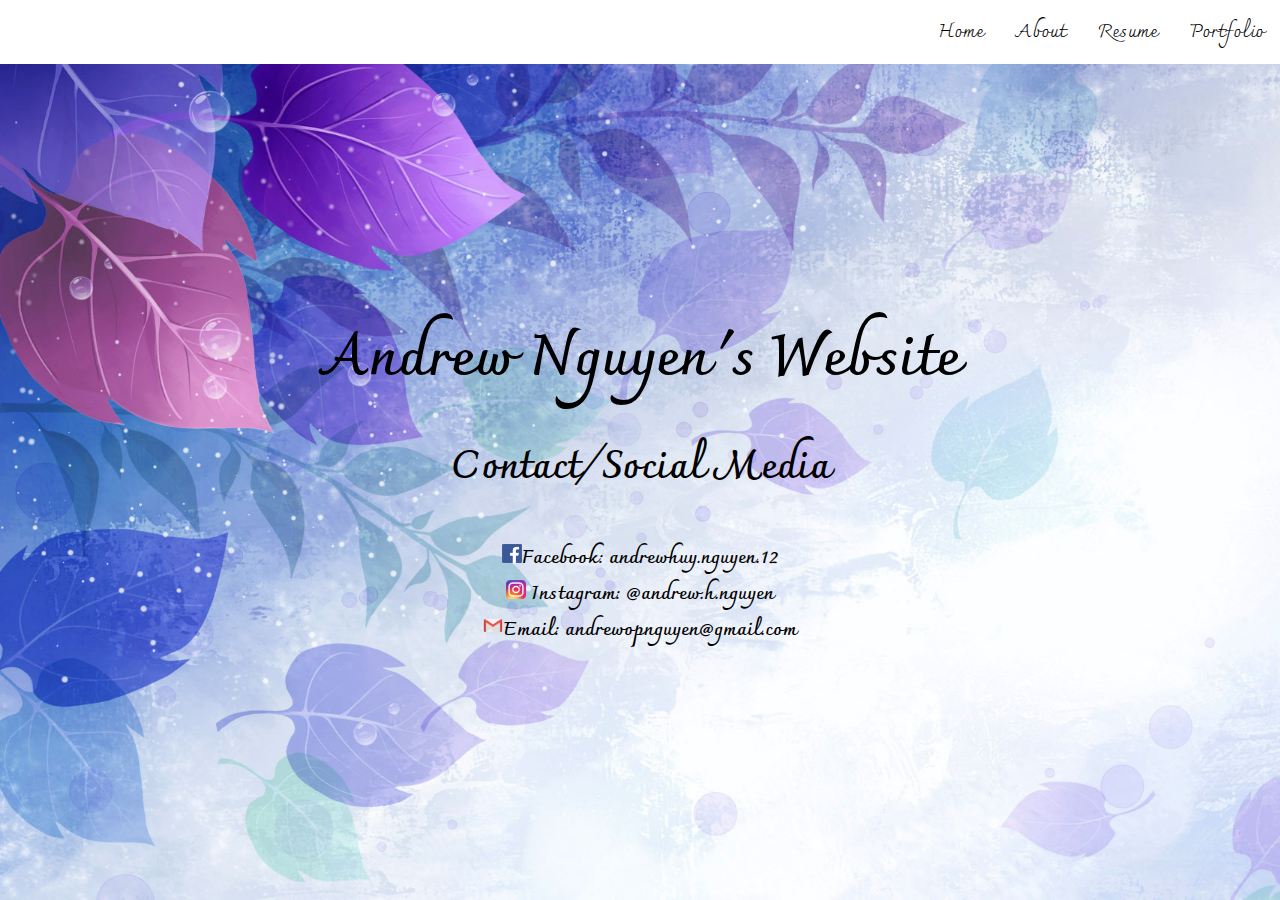
<file: index.html>
<!doctype html>
<html>
    <head>
        <meta charset="utf-8">
        <title id="title">Home</title>
        <link href="index.css" rel="stylesheet" type="text/css">
        <link href="https://fonts.googleapis.com/css?family=Charmonman" rel="stylesheet">
        <link href="https://fonts.googleapis.com/css?family=Ubuntu" rel="stylesheet">
    </head>
    <body>
        <ul id="nav"><!--This is a comment. ul stands for Unordered List.-->
            <li><a href="portfolio.html">Portfolio</a></li>
            <li><a href="resume.html">Resume</a></li>
            <li><a href="about.html">About</a></li>
            <li><a href="index.html">Home</a></li><!--li stands for List Item-->
        </ul>
        <h1><b>Andrew Nguyen's Website</b></h1>
        <h2>Contact/Social Media</h2>
        <div>
            <p><a href="https://www.facebook.com/andrewhuy.nguyen.12"><img src="fbicon.jpg" alt="Facebook" style:"width: 20%"></a><b>Facebook: andrewhuy.nguyen.12<br>
            <a href="https://www.instagram.com/andrew.h.nguyen/"><img src="app-icon2.png" alt="Instagram" style:"width: 20%"></a> Instagram: @andrew.h.nguyen<br>
            <a href="https://mail.gmail.com/"><img src="gmail.png" alt="Gmail" style:"width: 20%"></a>Email: andrewopnguyen@gmail.com</b></p>
        </div>
    </body>
</html>
</file>
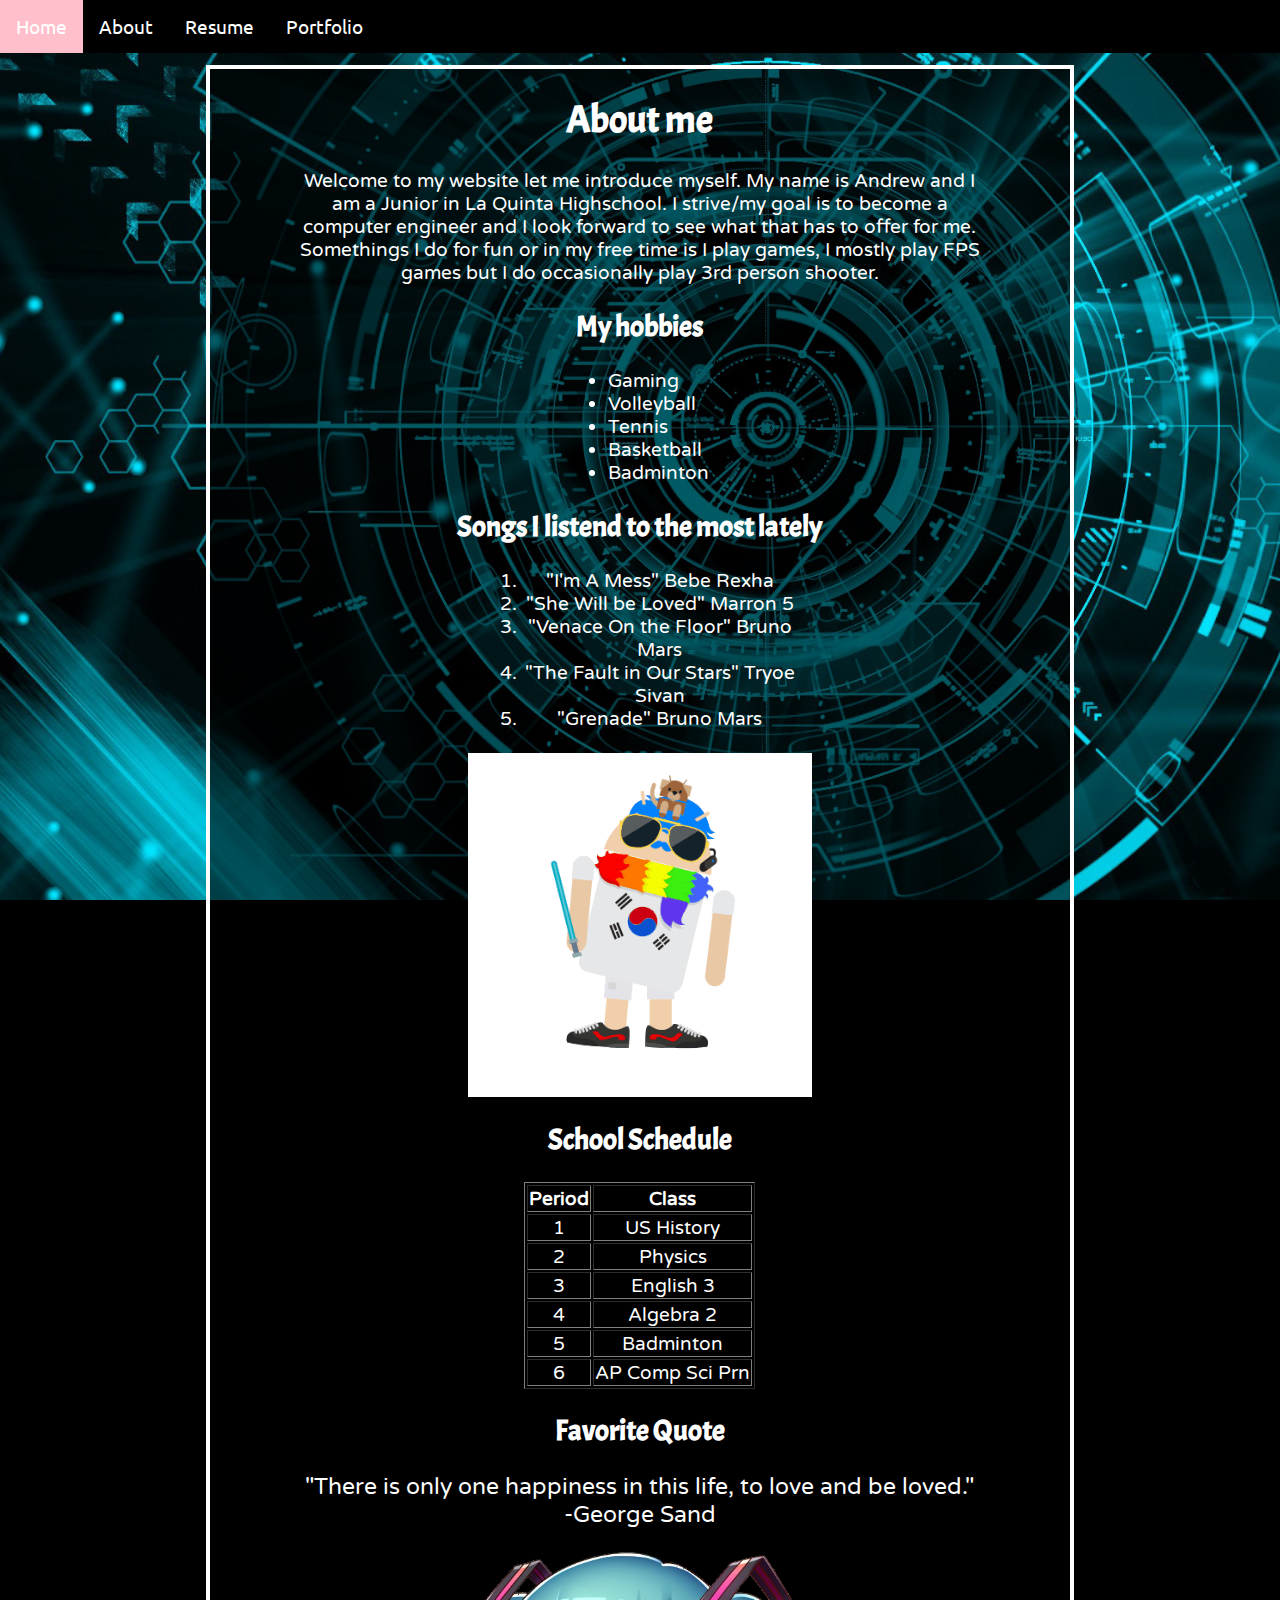
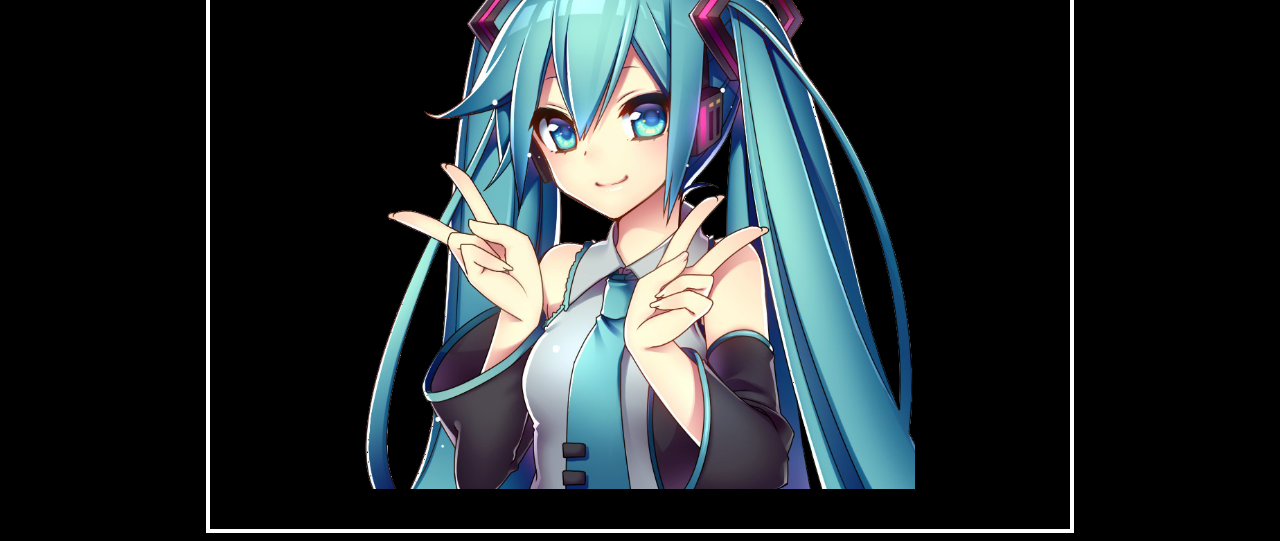
<file: about.html>
<!doctype html>
<html>
    <head>
        <meta charset="utf-8">
        <title>About</title>
        <link href="style.css" rel="stylesheet" type="text/css">
        <link href="https://fonts.googleapis.com/css?family=Varela+Round" rel="stylesheet">
        <link href="https://fonts.googleapis.com/css?family=Acme" rel="stylesheet">
        <link href="https://fonts.googleapis.com/css?family=Ubuntu" rel="stylesheet">
    </head>
    <body>
        <ul id="nav"><!--This is a comment. ul stands for Unordered List.-->
            <li><a href="index.html">Home</a></li><!--li stands for List Item-->
            <li><a href="about.html">About</a></li>
            <li><a href="resume.html">Resume</a></li>
            <li><a href="portfolio.html">Portfolio</a></li>
        </ul>
        <div id="content">
        <div id="help">
        <h1>About me</h1>
        <p>Welcome to my website let me introduce myself. My name is Andrew and I am a Junior in La Quinta Highschool. I strive/my goal is to become a computer engineer and I look forward to see what that has to offer for me. Somethings I do for fun or in my free time is I play games, I mostly play FPS games but I do occasionally play 3rd person shooter.  </p>
        <h2>My hobbies</h2>
        <ul>
            <li>Gaming</li>
            <li>Volleyball</li>
            <li>Tennis</li>
            <li>Basketball</li>
            <li>Badminton</li>
        </ul>
        <h2>Songs I listend to the most lately</h2>
        <ol>
            <li>"I'm A Mess" Bebe Rexha</li>
            <li>"She Will be Loved" Marron 5</li>
            <li>"Venace On the Floor" Bruno Mars</li>
            <li>"The Fault in Our Stars" Tryoe Sivan</li>
            <li>"Grenade" Bruno Mars</li>
        </ol>
        <br>
        <img src="avatar.gif" style="width:50%">
        <h2>School Schedule</h2>
        <table border="1">
            <tr><!--Table row of headings-->
                <th>Period</th>
                <th>Class</th>
            </tr>
            <tr><!--Period 1 Row-->
                <td>1</td>
                <td>US History</td>
            </tr>
            <tr><!--Period 2 Row-->
                <td>2</td>
                <td>Physics</td>
            </tr>
            <tr><!--Period 3 Row-->
                <td>3</td>
                <td>English 3</td>
            </tr>
            <tr><!--Period 4 Row-->
                <td>4</td>
                <td>Algebra 2</td>
            </tr>
            <tr><!--Period 5 Row-->
                <td>5</td>
                <td>Badminton</td>
            </tr>
            <tr><!--Period 6 Row-->
                <td>6</td>
                <td>AP Comp Sci Prn</td>
            </tr>
        </table>
         <h2>Favorite Quote</h2>
            <p style="font-size:120%">"There is only one happiness in this life, to love and be loved." <br>-George Sand</p>
        <img src="Miku.png">   
        </div>
        </div>
    </body>
</html>
</file>
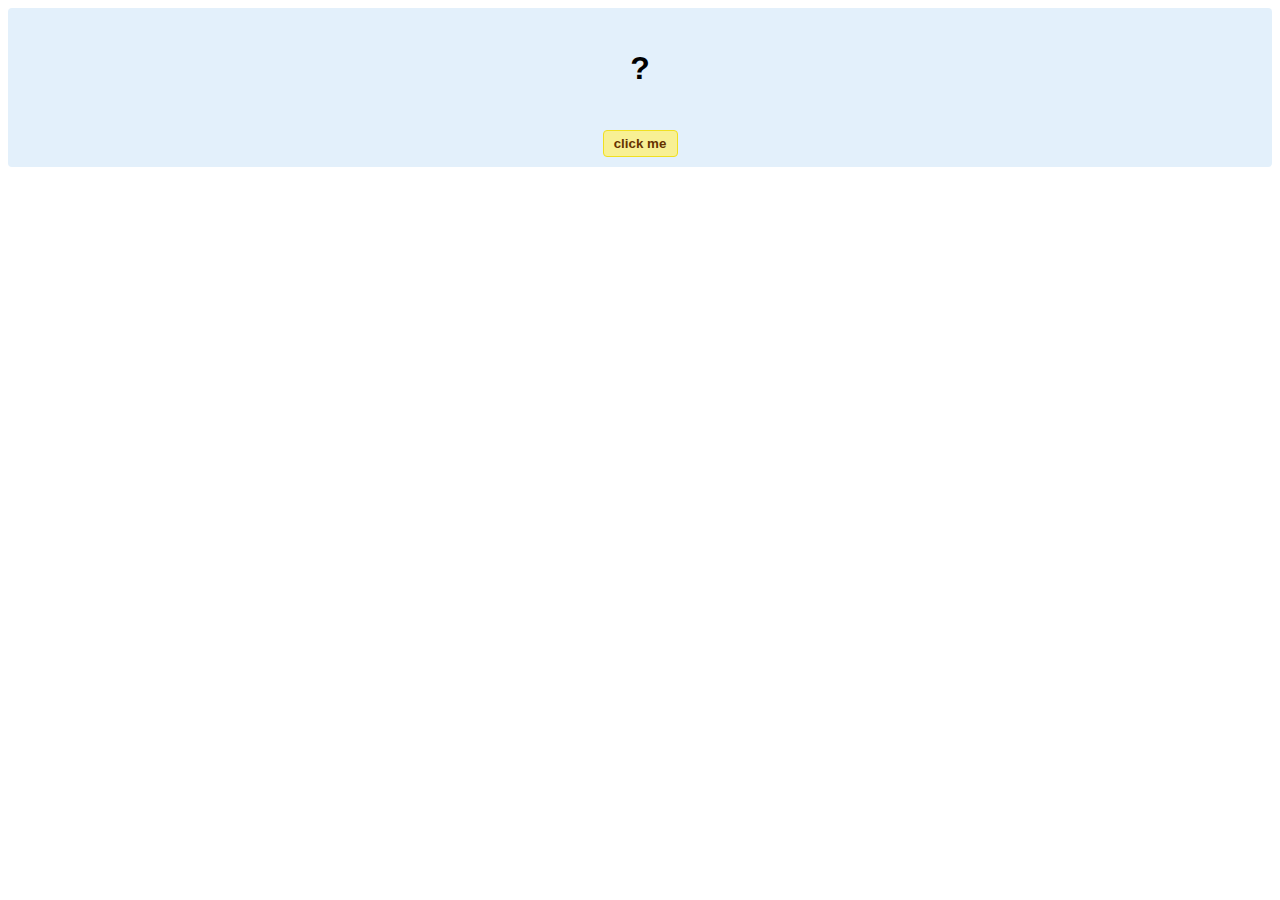
<file: hello-world.html>
<!DOCTYPE html>
<!-- HTML5 Hello world by kirupa - http://www.kirupa.com/html5/getting_your_feet_wet_html5_pg1.htm -->
<html lang="en-us">

<head>
<meta charset="utf-8">
<title>Hello...</title>
<style type="text/css">
#mainContent {
	font-family: Arial, Helvetica, sans-serif;
	font-size: xx-large;
	font-weight: bold;
	background-color: #E3F0FB;
	border-radius: 4px;
	padding: 10px;
	text-align: center;
}
.buttonStyle {
	border-radius: 4px;
	border: thin solid #F0E020;
	padding: 5px;
	background-color: #F8F094;
	font-family: "Segoe UI", Tahoma, Geneva, Verdana, sans-serif;
	font-weight: bold;
	color: #663300;
	width: 75px;
}

.buttonStyle:hover {
	border: thin solid #FFCC00;
	background-color: #FCF9D6;
	color: #996633;
	cursor: pointer;
}
.buttonStyle:active {
	border: thin solid #99CC00;
	background-color: #F5FFD2;
	color: #669900;
	cursor: pointer;
}

</style>
</head>

<body>
<div id="mainContent">
<p id="helloText">?</p>
<button id="clickButton" class="buttonStyle">click me</button>
</div>
<script> 
var myButton = document.getElementById("clickButton");
var myText = document.getElementById("helloText");

myButton.addEventListener('click', doSomething, false)

function doSomething() {
	myText.textContent = "hello, world!";
}
</script>

</body>
</html>
</file>
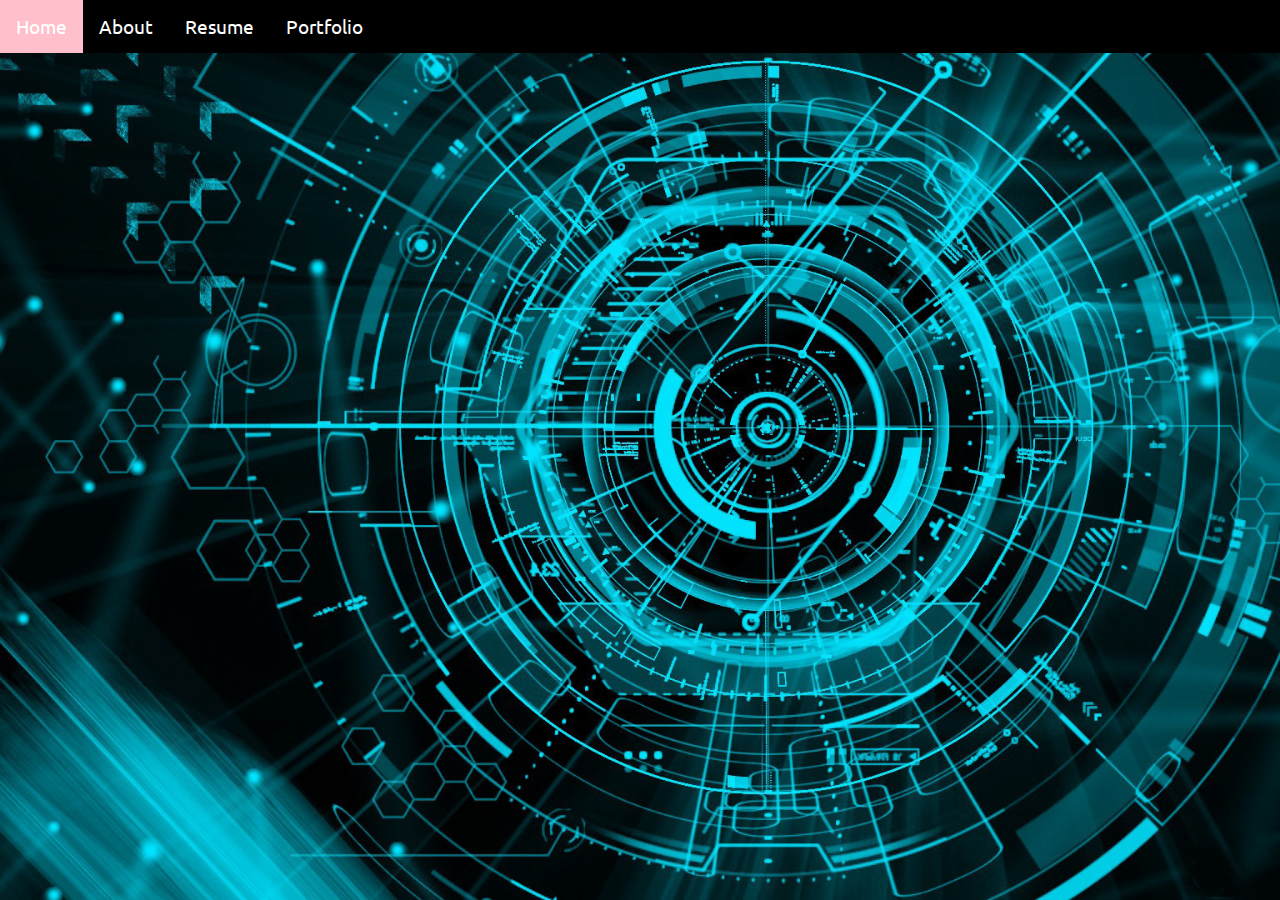
<file: portfolio.html>
<!doctype html>
<html>
    <head>
        <meta charset="utf-8">
        <title>Portfolio</title>
        <link href="style.css" rel="stylesheet" type="text/css">
        <link href="https://fonts.googleapis.com/css?family=Varela+Round" rel="stylesheet">
        <link href="https://fonts.googleapis.com/css?family=Acme" rel="stylesheet">
        <link href="https://fonts.googleapis.com/css?family=Ubuntu" rel="stylesheet">
    </head>
    <body>
        <ul id="nav"><!--This is a comment. ul stands for Unordered List.-->
            <li><a href="index.html">Home</a></li><!--li stands for List Item-->
            <li><a href="about.html">About</a></li>
            <li><a href="resume.html">Resume</a></li>
            <li><a href="portfolio.html">Portfolio</a></li>
        </ul>
    </body
</html>
</file>
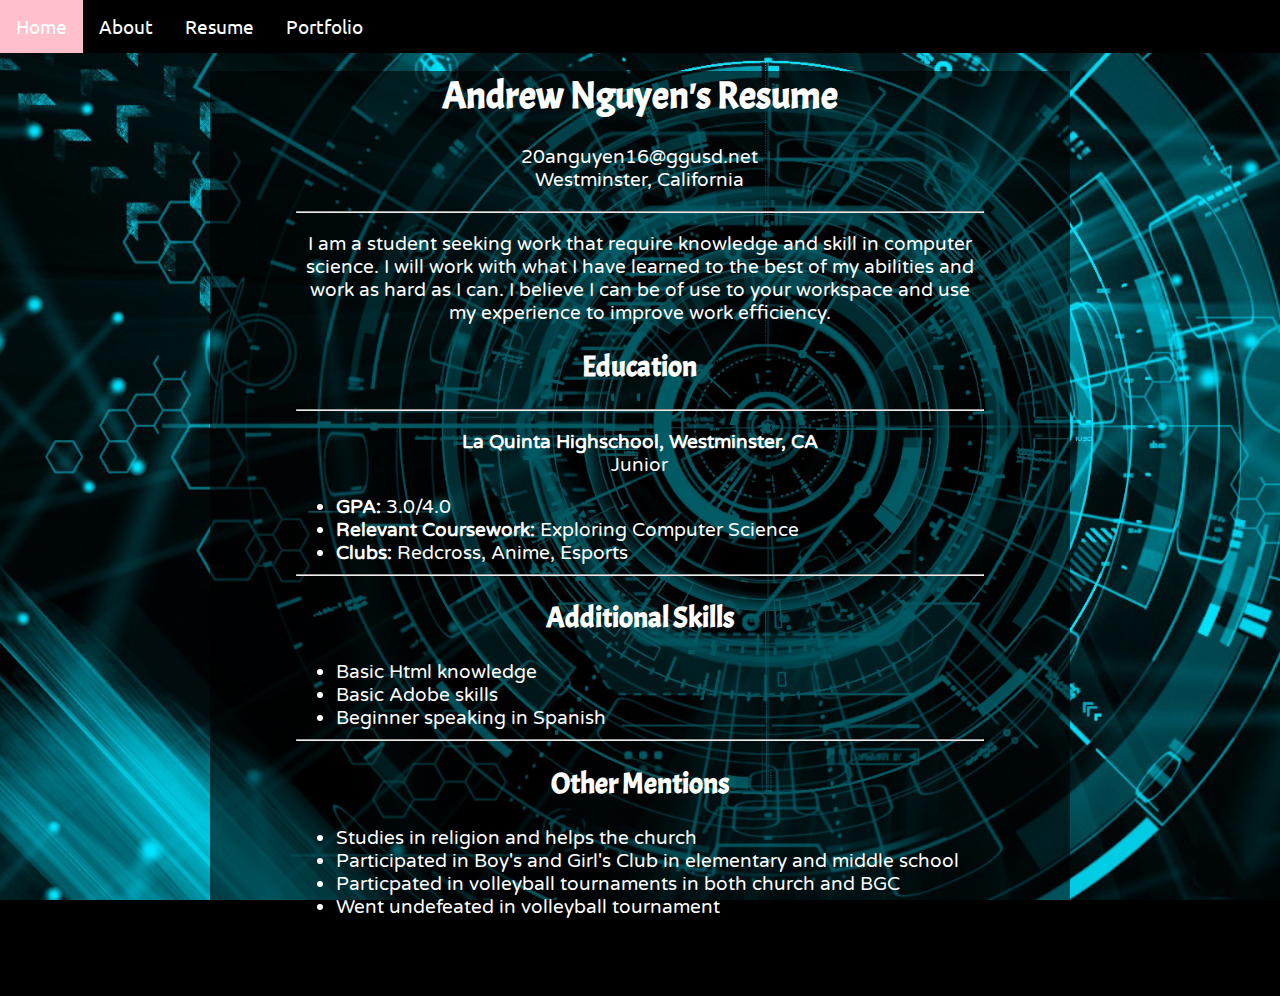
<file: resume.html>
<!doctype html>
<html>
    <head>
        <meta charset="utf-8">
        <title>Resume</title>
        <link href="style.css" rel="stylesheet" type="text/css">
        <link href="https://fonts.googleapis.com/css?family=Varela+Round" rel="stylesheet">
        <link href="https://fonts.googleapis.com/css?family=Acme" rel="stylesheet">
        <link href="https://fonts.googleapis.com/css?family=Ubuntu" rel="stylesheet">
    </head>
    <body>
        <ul id="nav"><!--This is a comment. ul stands for Unordered List.-->
            <li><a href="index.html">Home</a></li><!--li stands for List Item-->
            <li><a href="about.html">About</a></li>
            <li><a href="resume.html">Resume</a></li>
            <li><a href="portfolio.html">Portfolio</a></li>
        </ul>
        <div id="middle">
        <div id="help">
        <h1>Andrew Nguyen's Resume</h1>
        <p>20anguyen16@ggusd.net<br>Westminster, California </p>
        <hr>
        <p>I am a student seeking work that require knowledge and skill in computer science. I will work with what I have learned to the best of my abilities and work as hard as I can. I believe I can be of use to your workspace and use my experience to improve work efficiency.</p>
        <h2>Education</h2>
        <hr>
        <p><b>La Quinta Highschool, Westminster, CA</b><br>Junior</p>
        <ul id="first">
            <li><b>GPA:</b> 3.0/4.0</li>
            <li><b>Relevant Coursework:</b> Exploring Computer Science</li>
            <li><b>Clubs:</b> Redcross, Anime, Esports</li>
        </ul>
        <hr>
        <h2>Additional Skills</h2>
        <ul id="second">
            <li>Basic Html knowledge</li>
            <li>Basic Adobe skills</li>
            <li>Beginner speaking in Spanish</li>
        </ul>
        <hr>
        <h2>Other Mentions</h2>
        <ul id="third">
            <li>Studies in religion and helps the church</li>
            <li>Participated in Boy's and Girl's Club in elementary and middle school</li>
            <li>Particpated in volleyball tournaments in both church and BGC</li>
            <li>Went undefeated in volleyball tournament</li>
        </ul>
        </div>
        </div>
        <p></p>
    </body>
</html>
</file>
<file: index.css>
body { /*This is a comment*/
    color: black;
    background-image: url("background 2.jpg");
    background-repeat: no-repeat;
    background-size: cover;
    background-attachment: fixed;
    background-color: black;
    font-family: 'Varela Round', sans-serif;
    font-size: larger; /*Makes font larger*/
    text-align: center;
}
#center{
    text-align: center;
    margin-left: auto;
    margin-right: auto;
}
#nav {
    list-style-type: none;
    margin: -8px;
    padding: 0;
    overflow: hidden;
    background-color: white;
}
#nav li {
    float: right;
}
#nav li a {
    color: black;
    text-decoration: none;
    display: block;
    padding: 14px 16px;
    text-align: center;
    font-family: 'Charmonman', cursive;
}
#nav li a:hover{
    background-color: pink;
}
h1{
    margin: 0;
    position: absolute;
    top: 40%;
    left: 50%;
    transform: translate(-50%, -50%);
    font-family: 'Charmonman', cursive;
    font-size: 300%;
}
h2{
    margin: 0;
    position: absolute;
    top: 52%;
    left: 50%;
    transform: translate(-50%, -50%);
    font-family: 'Charmonman', cursive;
    font-size: 200%;
}
p{
    margin: 0;
    position: absolute;
    top: 66%;
    left: 50%;
    transform: translate(-50%, -50%);
    font-family: 'Charmonman', cursive;
    font-size: 100%;
}
div img{
    width: 3%;
}
</file>
<file: style.css>
body { /*This is a comment*/
    color: white;
    background-image: url("Tron.jpg");
    background-repeat: no-repeat;
    background-size: cover;
    background-attachment: fixed;
    background-color: black;
    font-family: 'Varela Round', sans-serif;
    font-size: larger; /*Makes font larger*/
}

h1, h2, h3{
    text-align: center;
    font-family: 'Acme', sans-serif;
}
#nav {
    list-style-type: none;
    margin: -8px;
    padding: 0;
    overflow: hidden;
    background-color: black;
}
#nav li {
    float: left;
}
#nav li a {
    color: white;
    text-decoration: none;
    display: block;
    padding: 14px 16px;
    text-align: center;
    font-family: 'Ubuntu', sans-serif;
}
#nav li a:hover{
    background-color: pink;
}
#content{
    border-style: solid;
    border-width: 4px;
    margin-top: 20px;
    width: 68%;
    margin-left: auto;
    margin-right: auto;
    text-align: center;
    padding-bottom: 20px;
    background-color: rgba(0,0,0,.60);
}
table {
    margin: auto;
}
#content ol{
    border: 2px;
    width: 40%;
    margin: auto;
}
#content ul{
    border: 2px;
    width: 15%;
    margin: auto;
    text-align: left;
}
#middle{
    border-width: 4px;
    margin-top: 20px;
    width: 68%;
    margin-left: auto;
    margin-right: auto;
    text-align: center;
    padding-bottom: 20px;
    background-color: rgba(0,0,0,.60);
}
#first{
    border: black 2px;
    width: 100%;
    margin: auto;
    text-align: left;
}
#second{
    border: black 2px;
    width: 100%;
    margin: auto;
    text-align: left;
}
#third{
    border: black 2px;
    width: 100%;
    text-align: left;
}
#help{
    border-width: 4px;
    margin-top: 20px;
    width: 80%;
    margin-left: auto;
    margin-right: auto;
    text-align: center;
    padding-bottom: 20px;
    background-color: rgba(0,0,0,.0);
}
#help img{
    display: block;
    margin-left: auto;
    margin-right: auto;
    width: 80%;
}
</file>
